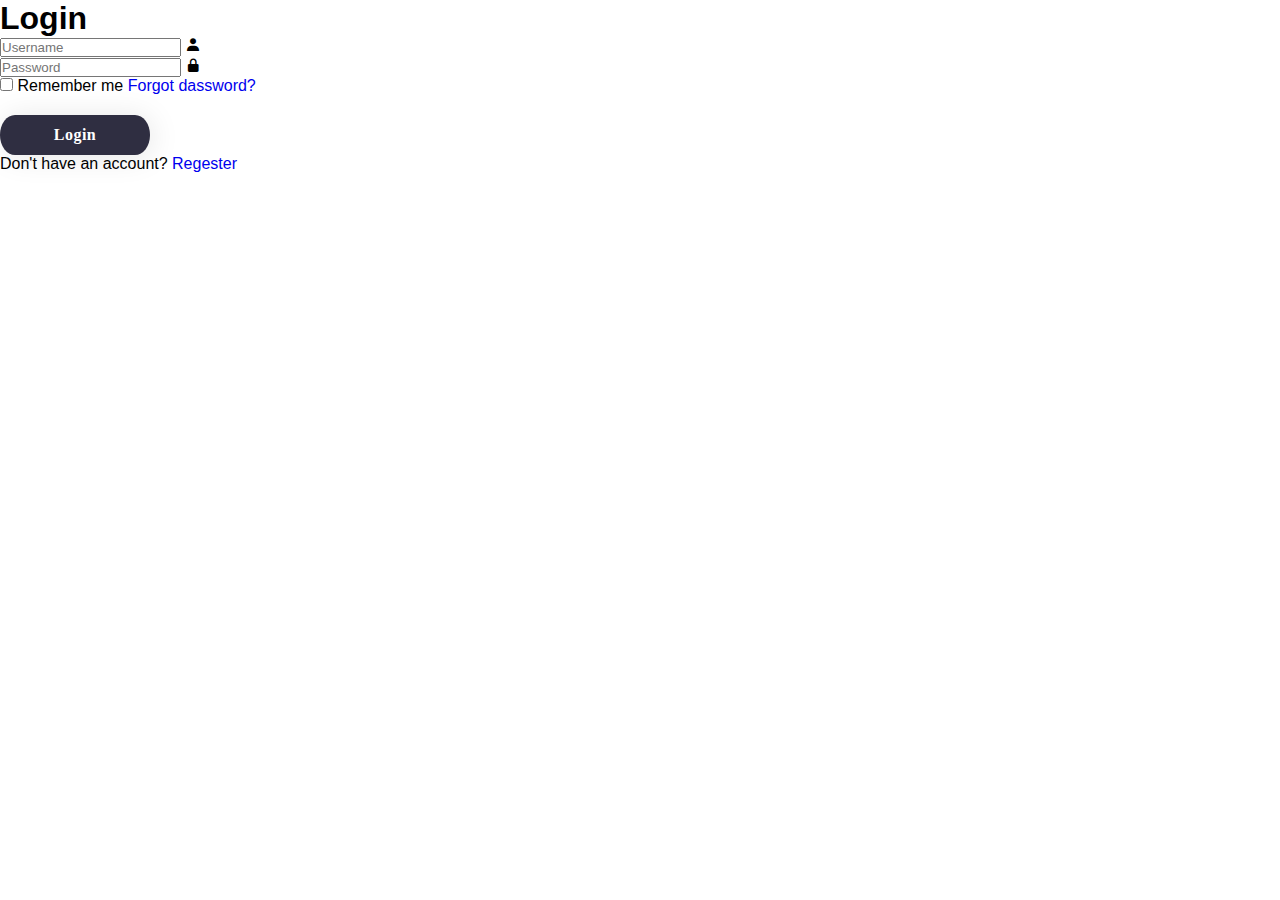
<file: index.html>
<!DOCTYPE html>
<html lang="en">
<head>
    <meta charset="UTF-8">
    <meta name="viewport" content="width=device-width, initial-scale=1.0">
    <title>Document</title>
    <link rel="stylesheet" href="style.css">
    <link href='https://unpkg.com/boxicons@2.1.4/css/boxicons.min.css' rel='stylesheet'>
</head>
<body>
    <div class="wrapper">
        <form action="">
            <h1>Login</h1>
        <div class="input-box">
            <input type="text" placeholder="Username" required>
            <i class='bx bxs-user'></i>
        </div>
        <div class="input-box">
            <input type="password" placeholder="Password" required>
            <i class='bx bxs-lock-alt'></i>
        </div>

        <div class="remember">
            <label><input type="checkbox"> Remember me</label>
             <a href="#">Forgot dassword?</a>
        </div>

        <button type="submit" class="btn">Login</button>

        <div class="register-link">
            <p>Don't have an account? <a href="#">Regester</a></p>
        </div>
        </form>
        
    </div>
</body>
</html>
</file>
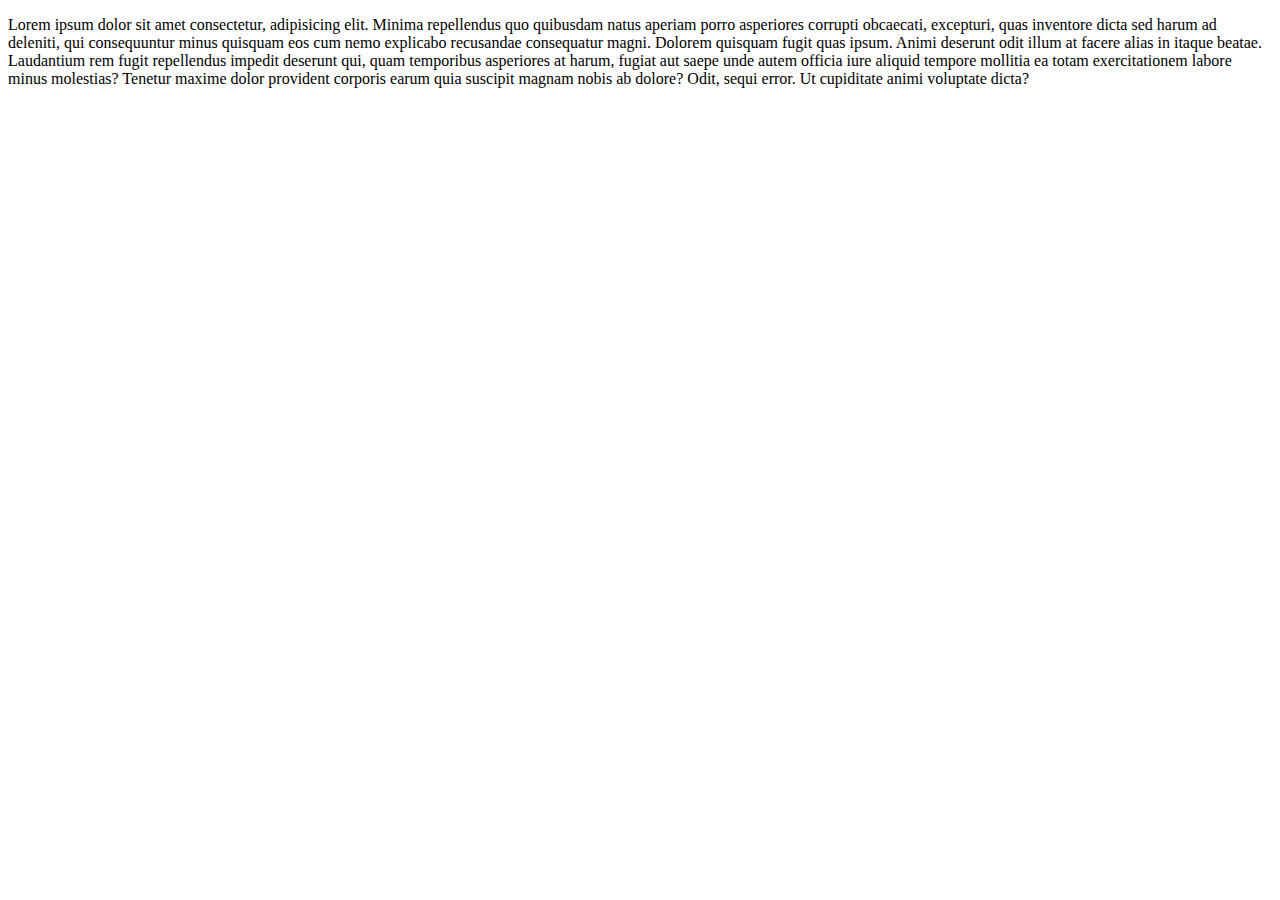
<file: block.html>
<!DOCTYPE html>
<html lang="en">
<head>
    <meta charset="UTF-8">
    <meta name="viewport" content="width=device-width, initial-scale=1.0">
    <title>Document</title>
</head>
<body>
    <p>Lorem ipsum dolor sit amet consectetur, adipisicing elit. Minima repellendus quo quibusdam natus aperiam porro asperiores corrupti obcaecati, excepturi, quas inventore dicta sed harum ad deleniti, qui consequuntur minus quisquam eos cum nemo explicabo recusandae consequatur magni. Dolorem quisquam fugit quas ipsum. Animi deserunt odit illum at facere alias in itaque beatae. Laudantium rem fugit repellendus impedit deserunt qui, quam temporibus asperiores at harum, fugiat aut saepe unde autem officia iure aliquid tempore mollitia ea totam exercitationem labore minus molestias? Tenetur maxime dolor provident corporis earum quia suscipit magnam nobis ab dolore? Odit, sequi error. Ut cupiditate animi voluptate dicta?</p>
</body>
</html>
</file>
<file: style.css>
*{
    margin:0;
    padding:0;
    font-family: sans-serif;

}
.container {
    width: 100%;
    height: 100vh;
}
a {
    text-decoration: none;
}
.logo {
    position: absolute;
    left: 90px;
	top: 50px;
}
.logo a {
    text-shadow: 2px 2px 30px rgba(0,0,0,0.2);
    font-weight: bold;
	color: #2f2e41;
	font-size:2rem;
    letter-spacing: 1;
}
.SearchArea {
    position: fixed;
	right: 90px;
	top: 50px;
	width:170px;
	height: 45px;
	background-color:#fff;
	display: flex;
	justify-content:center;
	align-items: center;
	border-radius: 10% 10% 10% 10% / 50% 50% 50% 50%;
	box-shadow: 2px 2px 30px rgba(167, 158, 245, 0.2);
	box-sizing: border-box;
	z-index: 1;
	border:1px solid rgba(167, 158, 245, 0.1);
}
.searchbox input{
    width: 90px;
	height: 20px;
	border: none;
	outline: none;
	background-color: transparent;
	color: #1F1F1F;
	font-size: 1rem;
	padding: 0px 10px;
}
.searchbox input::placeholder{
	color: #1D1D1D;
	font-weight:400;
	letter-spacing: 2px;
	font-size: 0.8rem;
	font-family: poppins;
	
}

.section1{
    position:absolute;
    left:15%;
    top: 50%;
    transform: translate(-15%,-50%);
}
.section1 img {
    height: 300px;
}
.section1Button{
	position: absolute;
	top: 50%;
	left:90%;
	transform: translate(-90%,-50%);
}




.section1Button h1, h2{
	font-family:Roboto;
	font-weight: bold;
	margin: 0px;
    line-height: 60px;
	font-size: 4rem;
	text-shadow: 2px 2px 10px rgba(0,0,0,0.08);
	letter-spacing: 3px;
    color:#3D3D4A;
    text-transform: uppercase;
}
span {
color:	#7A72FF;
}

.section1Button h1{
    letter-spacing:28px;
}


.btn {
    width:150px;
	height: 40px;
	background-color: #2f2e41;
	box-shadow: 2px 2px 30px rgba(0,0,0,0.1);
	display: flex;
	justify-content: center;
	align-items: center;
	border-radius: 10% 10% 10% 10% / 50% 50% 50% 50%;
	margin-top: 20px;
	color:#fff;
	font-family: calibri;
	font-weight: 600;
	letter-spacing: 0.5px;
	font-size: 1rem;
    outline: none;
    cursor: pointer;
    border: transparent !important;
}
.btn:hover{
   
	color:#FFFFFF;
	background-color: #6e64ff;
	transition: all ease 0.5s;

} 

.iconArea{
	position:fixed;
	left: 30px;
	top: 50%;
	transform: translateY(-50%);
	border-radius: 20px;
	background-color: #FFFFFF;
	box-shadow: 2px 2px 30px rgba(0,0,0,0.2);
	padding: 5px 0px;
	z-index: 1;
}

.iconArea a{
	display: flex;
	flex-direction: column;
	justify-content: center;
	align-items: center;
	padding: 20px 15px;
}


.iconArea a i{
	color:rgba(39,39,39,0.80);
}
 

.iconArea a:hover .fa-facebook-f{
	color: #3b5998;
}
.iconArea a:hover .fa-twitter{
	color: #00acee ;
}
.iconArea a:hover .fa-instagram{
	color:  #3f729b ;
}
.iconArea a:hover .fa-youtube{
 
	color: 	#FF0000;
}

.productSection {
	width: 85%;
	background-color: #FFFFFF;
	box-shadow: 2px 2px 30px rgba(167, 158, 245, 0.2);
	display: flex;
	margin:30px auto;
	flex-direction: column;
	align-items: center;
	padding:40px 20px;
	margin-top: -60px;
	position: relative;
	background-size:1000px;
	border-radius: 10px;


}
.productSection > h3{
	margin:20px;
	text-shadow: 2px 2px 10px rgba(0,0,0,0.05);
	font-family: myriad pro;
	font-weight: 700;
	letter-spacing: 2px;
	text-align: center;
	font-size:2rem;
	color:#323543;
}
.product{
	display: flex;
	justify-content: center;
	align-items: center;
	flex-wrap: wrap;
	margin: 10px 0px;
	width:100%;
}


.product{
	display: flex;
	justify-content: center;
	align-items: center;
	flex-wrap: wrap;
	margin: 10px 0px;
	width:100%;
}

.productBox{
	width:250px;
	height: 330px;
	display: flex;
	justify-content: center;
	align-items: center;
	flex-direction: column;
	border-radius: 8px;
	position: relative;
	margin: 10px 30px;

}

.productBox img {
	height: 180px;
}

.productBox p{
	color:#4d4d4d70;
	font-family: myriad pro;
	font-size: 0.9rem;
	letter-spacing: 0.5;
}
.productBox a{
	color:#2c2c2c;
	font-family: poppins;
	font-size: 1rem;
}


.BuyBtn{
	position: absolute;
	width:140px;
	height: 40px;
	display: flex;
	justify-content: center;
	align-items: center;
	font-family:calibri;
	left: 50%;
	bottom: -20px;
	transform: translateX(-50%);
	border-radius: 15% 15% 15% 15% / 50% 50% 50% 50%;
	background:linear-gradient(120deg,#6b60ec 20%,#a166f4);
	color:#FFFFFF;
	display: none;
	animation: fade 0.2s;
}

.productBox:hover .BuyBtn{
	display: flex;
}

.productBox:hover{
	box-shadow: 2px 2px 30px rgba(0,0,0,0.1);
	background-color:#FFFFFF;
}
.productBox:hover a:last-child{
	color: #fff;
	transition: all ease 0.3s;
	
}
.about{
	display: flex;
	width: 85%;
	margin:50px auto;
	justify-content: space-around;
	align-items: center;
	padding:30px;
	margin-bottom: 150px !important;
}

.aboutBox{
	width:40%;
	font-family:myriad pro;
}

.aboutBox img{
	width:100%;
	height: 100%;
	object-fit:contain;
}

.aboutBox h1{
	color:#333333;
	font-weight: 700;
	font-size:3rem;
	margin:0px;
}
.aboutBox h4{
	color: #333333;
	font-weight: 400;
	font-size:2rem;
	margin-top: 10px;
	margin-bottom: 10px;
}


.aboutBox p{
	font-size: 1rem;
	color:#bdbdbd;
	letter-spacing: 0.5px;

}
.Notification{
	width:100%;	
	height:250px;
	margin-bottom:30px;
	display: flex;
	flex-direction: column;
	justify-content: center;
	align-items: center;

	}


	.Notification h3{
		font-size: 2rem;
		color: rgb(56, 56, 56);
		}


		.NotificationInput{
			width:500px;
			background-color: #fff;
			border-radius: 7% 7% 7% 7% / 50% 50% 50% 50%;
			height: 60px;
			display: flex;
			justify-content: center;
			align-items: center;
			padding:5px 20px;
			box-shadow: 2px 5px 30px rgba(0,0,0,0.1);
			margin-top: 30px;
		}


		.NotificationInput input{
			width:100%;
			height: 40px;
			border: none;
			outline: none;
			background-color: transparent;
		}


	
		.NotificationButton{
			width:120px;
			height: 40px;
			background-color: #202020;
			border-radius: 20px;
			color: #fff;
			display: flex;
			justify-content: center;
			align-items: center;
			text-transform: uppercase;
			font-weight: bold;
			box-shadow: 2px 2px 30px rgba(0,0,0,0.1);
			font-size: 1rem;
		}
		.NotificationButton:hover{
			background-color:#6b60ec;
			transition: all  ease 0.5s;
		}
	
		footer {
			background-color: black!important;
			padding:20px;
		}
		footer p {
			text-align: center;
			color: #f2f2f2;
		}
</file>
